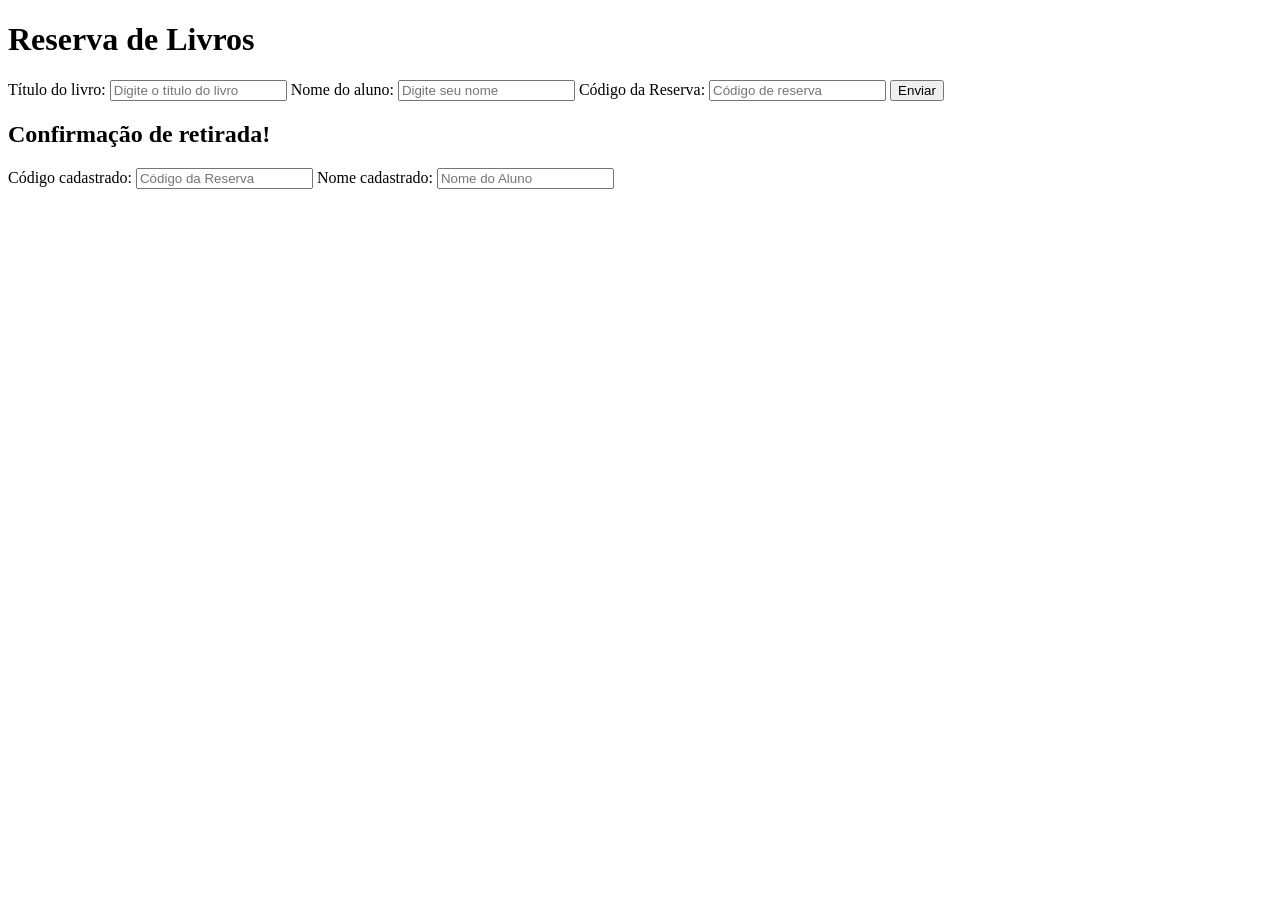
<file: Assincronicidade/desafio/index.html>
<!DOCTYPE html>
<html lang="pt-br">
<head>
    <meta charset="UTF-8">
    <meta name="viewport" content="width=device-width, initial-scale=1.0">
    <title>Sistema de reserva</title>
    <script src="script.js" defer></script>
</head>
<body>
    <div class="login">

        <h1>Reserva de Livros</h1>

        <label for="titulo"> Título do livro:
            <input type="text" id="titulo" placeholder="Digite o título do livro">
        </label>

        <label for="nome"> Nome do aluno:
            <input type="text" id="nome" placeholder="Digite seu nome">
        </label>

        <label for="codigo"> Código da Reserva:
            <input type="number"  id="codigo" placeholder="Código de reserva">
        </label>

    <button id="enviar" >Enviar</button>
    </div>

    <div class="cadastrado">

        <h2>Confirmação de retirada!</h2>
        
        <label for="codigoCadastro"> Código cadastrado:
            <input type="number" id="codigoCadastro" placeholder="Código da Reserva">
        </label>

        <label for="nomeCadastrado"> Nome cadastrado:
            <input type="text" id="nomeCadastrado" placeholder="Nome do Aluno">
        </label>
    </div>
</body>
</html>
</file>
